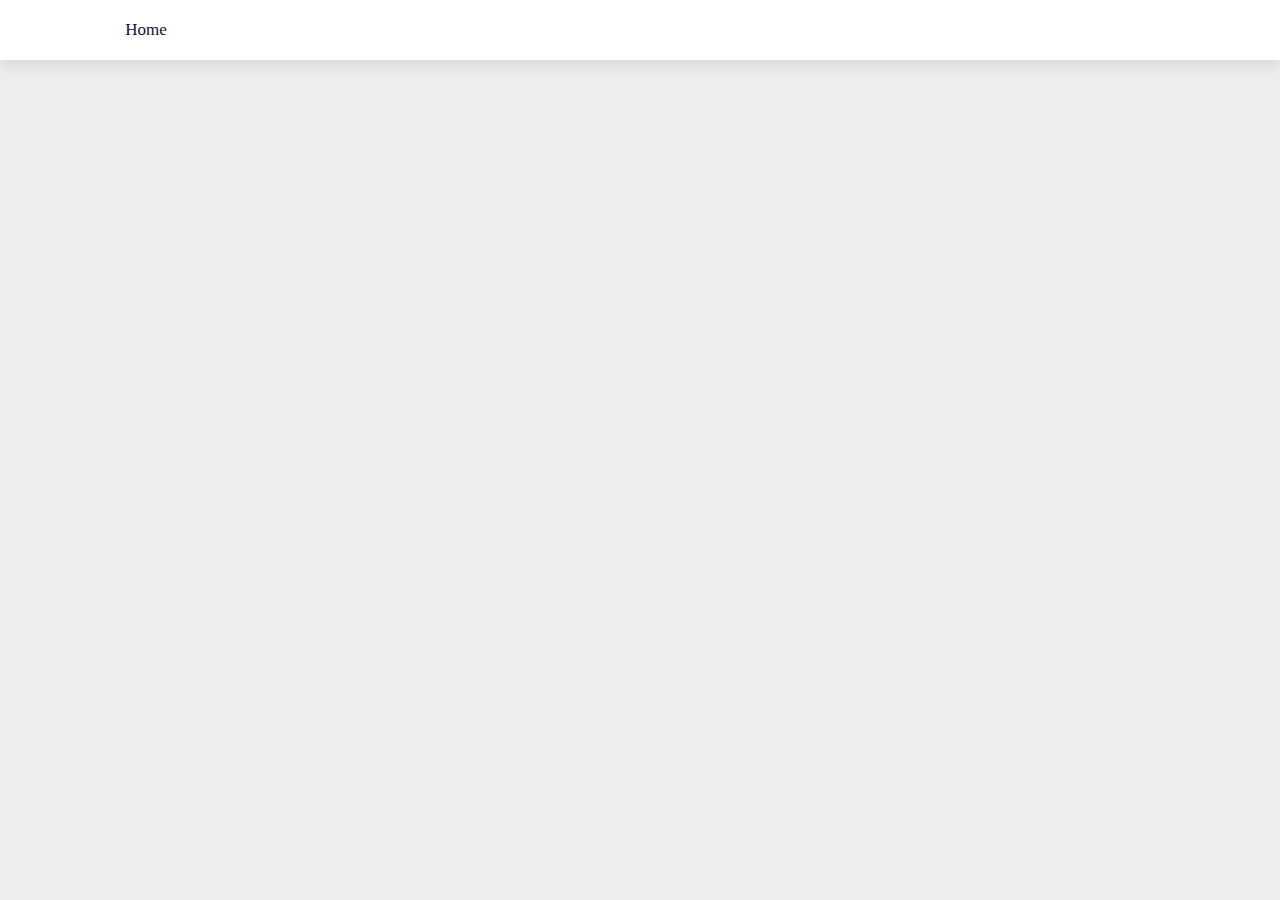
<file: entertainment.html>
<!DOCTYPE html>
<html lang="en">
<head>
    <meta charset="UTF-8">
    <meta http-equiv="X-UA-Compatible" content="IE=edge">
    <meta name="viewport" content="width=device-width, initial-scale=1.0">
    <title>Tuorism</title>
    <link rel="stylesheet" href="asset/css/style.css">

</head>
<body>
    
    <!-- header starts -->
    <header class="header1">
        <nav class="navbar">
          <a href="index.html">Home</a>
        </nav>
    
    
      </header>
    

    <!-- header end  -->

</body>
</html>
</file>
<file: asset/css/style.css>
:root{
    --yellow:rgba(246, 246, 39, 0.897);
    --pink:rgb(246, 147, 164);
    --black:#130f40;
    --light-color:#666;
    --box-shadow:0 .5rem 1.5rem rgba(0,0,0,.1);
    --border:.2rem solid rgba(0,0,0,.1);
    --outline:.1rem solid rgba(0,0,0,.1);
    --outline-hover:.2rem solid var(--black);
}
*{
    margin: 0;
    padding:0;
    box-sizing:border-box;
    outline:none;
    border:none;
    text-decoration:none;
    text-transform:capitalize;
    transition:all .2s linear;
}
html{
    font-size: 62.5%;
    overflow-x: hidden;
    scroll-behavior: smooth;
    scroll-padding-top: 7rem;
}

/* body{
    background: rgb(63, 241, 116);
} */
/* .btn{
    margin-top:2rem;
    display:inline-block;
    padding:.8rem 3rem;
    font-size: 1.7rem;
    border-radius:.5rem;
    border:.2rem solid var(--black);
    background-color:#ff0157;
    cursor:pointer;
    background: none;
} */

.heading{
    text-align: center;
    padding:2rem 0;
    padding-bottom: 3rem;
    font-size: 3.5rem;
    color:var(--black);
}

.heading span{
    background:#ff0157;
    color:#fff;
    text-shadow:0px 0px 3px cyan;
    display: inline-block;
    padding:.5rem 3rem;
    clip-path: polygon(100% 0, 93% 50%, 100% 99%, 0% 100%, 7% 50%, 0% 0%);
}

.btn{
    font-size:1.1em;
    color:#fff;
    display:inline-block;
    background-color:#ff0157;
    padding:11px 33px;
    margin-top:20px;
    text-transform: uppercase;
    text-decoration:none;
    letter-spacing:2px;
    transition:0.5s;
}
.btn:hover{
    letter-spacing:6px;
}
}
.btn1{
    margin-top:1rem;
    display:inline-block;
    padding:.8rem 3rem;
    font-size: 1.2rem;
    font-weight:bolder;
    border-radius:.5rem;
    border:.2rem solid var(--black);
    cursor:pointer;
    background:rgb(239, 9, 48);
    color:#fff;
}
section{
    padding:2rem 9%;
    /* background-color:#666;
    margin-top:2rem;
    margin-bottom:2rem; */
}
body{
    background-color:#eee;
}

.header{
    position:fixed;
    top:0;
    left:0;
    right:0;
    z-index:1000;
    display:flex;
    align-items:center;
    justify-content:space-between;
    padding:2rem 9%;
    background:#fff;
    box-shadow:var(--box-shadow);
}
.header1{
    position:relative;
    top:0;
    left:0;
    right:0;
    z-index:1000;
    display:flex;
    align-items:center;
    justify-content:space-between;
    padding:2rem 9%;
    background:#fff;
    box-shadow:var(--box-shadow);
}
.header .logo{
    font-size:2.5rem;
    font-weight:bolder;
    color:var(--black);
}
.header .logo span{
    color:var(--pink);
}
.header .logo {
    color:var(--yellow);
}
.header .navbar a{
 font-size:1.7rem;
 margin:0 1rem;
 color:var(--black);
}
.header .navbar a:hover{
    color:var(--pink);
}
.header1 .navbar a{
    font-size:1.7rem;
    margin:0 1rem;
    color:var(--black);
   }
   .header1 .navbar a:hover{
       color:var(--pink);
   }
.header .icons div{
    height:4.5rem;
    width:4.5rem;
    line-height:4.5rem;
    border-radius:.5rem;
    background:#eee;
    color:var(--black);
    font-size: 2rem;
    margin-left:.3rem;
    text-align:center;
    cursor: pointer;
}
.header .icons div:hover{
    background:var(--pink);
    color:#fff;
}
#menu-btn{
    display: none;
}
.header .search-form{
    position:absolute;
    top:110%;
    right:-110%;
    background-color:#fff;
    width:50rem;
    height:5rem;
    border-radius:.5rem;
    overflow:hidden;
    display:flex;
    align-items:center;
    box-shadow:var(--box-shadow);
}
.header .search-form input{
    height:100%;
    width:100%;
    background: none;
    text-transform: none;
    font-size: 1.6rem;
    color:var(--black);
    padding:0 1.5rem;
}
.header .search-form label{
    font-size: 2.2rem;
    padding-right: 1.5rem;
    color:var(--black);
    cursor: pointer;
}
.header .search-form label:hover{
    color:var(--orange);
}
.header .search-form.active{
    right:2rem;
    transition: .4s linear;
}

.home{
    position: relative;
    display: flex;
    align-items: center;
    height:100vh;
    justify-content: center;
    background:rgba(0,0,0,0.4);
    padding-top: 17rem;
    padding-bottom: 10rem;
}
.home::before{
    content: '';
    position:absolute;
    top:0;
    left:0;
    bottom:0;
    width:100%;
    height:100%;
    background:url(../photo/kondhanecaves.jpeg);
    background-repeat:no-repeat;
    background-position: center;
    background-size: cover;
    opacity:8;

    z-index:-1;

}
.home .content{
    text-align:center;
    width:60rem;
}
.home .content h3{
    color:rgba(255,255,255,0.8);
    font-size:5rem;
    text-shadow:0px 0px 5px cyan;

}
.home .content h3 span{
    color:var(--pink);
    font-size:7rem;
    text-shadow:3px 3px 5px #ff0157;
    font-weight:bolder;
}
.home .content p{
    color:#fff;
    font-size:1.7rem;
    padding:1rem 0;
    line-height:1.8;
}
.categories{
    display:flex;
    /* align-items:center; */

    flex-direction: column;
    background:#fff;
    padding-top:1rem;
    margin-top:1rem;
    margin-bottom:1rem;
}
.categories .content{
    display:flex;
    /* width:80%; */
    align-items:center;
    justify-content:center;
    flex-wrap: wrap;

}
.categories h3{
    text-align: center;
    font-size:3.7rem;
    font-weight:bolder;
    color:var(--black);
}
.categories .content .box{
    display:flex;
    position:relative;
    justify-content: center;
    align-items: center;
    background:url(../photo/cat8.webp) no-repeat;
    background-position: center;
    background-size: cover;
    width:22rem;
    height:14rem;
    margin-right:4rem;
    box-shadow:0 .5rem 1.5rem rgba(0,0,0,.3);
}


.categories .content .box:nth-child(2){
    background:url(../photo/cat2.jpg) no-repeat;
    background-position: center;
    background-size: cover;
}
.categories .content .box:nth-child(3){
    background:url(../photo/cat3.jpg) no-repeat;
    background-position: center;
    background-size: cover;
}
.categories .content .box:nth-child(4){
    background:url(../photo/cat4.jpg) no-repeat;
    background-position: center;
    background-size: cover;
}
.categories .content .box:nth-child(5){
    background:url(../photo/cat5.jpg) no-repeat;
    background-position: center;
    background-size: cover;
}
.categories .content .box:nth-child(6){
    background:url(../photo/cat6.jpg) no-repeat;
    background-position: center;
    background-size: cover;
}
.categories .content .box:nth-child(7){
    background:url(../photo/cat7.jpg) no-repeat;
    background-position: center;
    background-size: cover;
}
/* .categories .content .box:nth-child(8){
    background:url(../photo/cat8.webp) no-repeat;
    background-position: center;
    background-size: cover;
} */
.categories .content .box a{
    font-size:2.5rem;
    font-weight:bolder;
    text-shadow:1px 1px 8px #fff;
    color:#fff;
    
}

#more {
    display: none;
}

.places{
    
    background:#fff;
    /* padding-top:.5rem; */
    /* margin-top:1rem; */
    
}
.container{
    margin:2rem;
    position:relative;
    display:flex;
    justify-content:center;
    align-items:center;
    flex-direction: column;
    
}
.container .card{

    position:relative;
    width:100%;
    padding:20px;
    margin:20px;
    margin-bottom:1rem;
    background-color:#fff;
    box-shadow:0 .5rem 1.5rem rgba(0,0,0,.3);

}
.container .card .content{
    position:relative;
    height:40rem;
    /* overflow:hidden; */
    overflow:hidden;
}
.container h2{
    color:var(--black);
    font-size:2.7rem;
    font-weight:bolder;
}
.container .card h3{
    color:var(--black);
    font-size:2.5rem;
    margin-bottom:2rem;
}
.container .card h3 span{
    font-size:3.2rem;
    font-weight:bolder;
    color:orange;
    border-left:5px solid orange;
    padding-left:1.5rem;
}
.container .card img{
    width:100%;
    height:550px;
}
.container .card p{
    color: var(--light-color);
    font-size:1.7rem;
    line-height:2.5rem;
    font-weight:600;
    margin-bottom:2rem;
}
.container .card i{
    color:orange;
    font-size:2.25rem;
    margin-top:2rem;
}
.container .card address{
    color:var(--light-color);
    font-size:1.9rem;
}
.container .card .map{
    background:rgba(0,0,0,0.4);
    position:relative;
    width:300px;
    height:180px;
    margin-top:2rem;
    /* border:2px solid red; */
    margin-left:3.8rem;
}
.container .card .map iframe{
    position:absolute;
    width:100%;
    height:100%;

}
.container .card .more{
    position:relative;
    padding:10px 15px;
    background:#17e78c;
    margin-top:15px;
    display:inline-block;
    cursor:pointer;
    text-transform:uppercase;
    color: #383838;
    font-weight:500;
    letter-spacing:2px;
    font-size:14px;
}
.container .card .more::before{
    content:'Read more';
}
.container .card.active .more{
    color:#fff;
    background: #ff3b7e;
}
.container .card.active .more::before{
    content:'Read Less';
}
.container .card.active .content{
    height:auto;
}
.container .card.active .content::before{
    display:none;
}

.contact{
    background:#fff;
    padding-top:2rem;
    margin-top:2rem;
    margin-bottom:3rem;
}
.contact #h2{
    font-size:3.3rem;
    color:var(--black);
    text-align:center;
    margin-bottom:2rem;
}
.contact .office{
    display:flex;
    justify-content:center;
    align-items:center;
    flex-wrap: wrap;
}
.box{
    display:flex;
    flex-direction: column;
    height:15rem;
    width:30rem;
    margin-top:5rem;
    margin-right:5rem;
    background:#fff;
    box-shadow:0 .5rem 1.5rem rgba(0,0,0,.3);
    justify-content:center;
    align-items:center;
    line-height:2.4rem;
    border:1px solid rgba(255,255,255,0.6);
    border-radius:.9rem;
}
.contact .office .box i{
    color:orange;
    font-size:2.7rem;
    margin-bottom:1rem;
}
.contact .office .box h3{
    color:var(--black);
    font-size:1.7rem;
    font-weight: bold;
}
.contact .office .box address{
    color:var(--light-color);
    font-size:1.5rem;
    text-align: justify;
}
.contact .callus{
    display:flex;
    justify-content:center;
    align-items:center;
    flex-wrap: wrap;
    margin-top:5rem;
} 
.contact .callus .form{
    display: flex;
    flex-direction: column;
    width:45%;
    background: #fff;
    box-shadow:0 .5rem 1.5rem rgba(0,0,0,.3);
    margin-top:2rem;
    margin-right:5rem;
    justify-content:center;
    align-items: center;
}
.contact .callus .form h2{
    font-size:3rem;
    margin-top:2rem;
    color:cyan;
}
.contact .callus .form form{
    padding:1.5rem;
    width:80%;
}
.contact .callus .form .inputbox{
    width:100%;
    margin-top:5rem;
}
.contact .callus .form .inputbox input,textarea{
    width:100%;
    /* background:rgba(255,255,255,0.2); */
    background:transparent;
    box-shadow:-3px -3px 6px rgba(255,255,255,0.1) inset,3px 3px 6px rgba(0,0,0,0.4) inset;
    outline:none;
    padding:10px 20px;
    /* border-bottom:3px solid skyblue; */
    /* border:1px solid rgba(255,255,255,0.1); */
    /* border-right:1px solid rgba(255,255,255,0.2) */
    ;
    /* border-bottom:1px solid rgba(255,255,255,0.2); */
    font-size:16px;
    letter-spacing:1px;
    color:cyan;
    border-radius:.5rem;
    /* box-shadow:0px 5psx 5px rgba(0,0,0,0.05); */
}

.contact .callus .form input[type='submit']
{
    background:cyan;
    color: #fff;
    width:30%;
    box-shadow:3px 3px 6px rgba(255,255,255,0.1) inset,-3px -3px 6px rgba(0,0,0,0.4) inset;
    font-weight:bolder;
}
.contact .callus .form iframe
{
    width:100%;
    height:43rem;
}


/* other files css */

.home1{
    position: relative;
    display: flex;
    align-items: center;
    height:500px;
    justify-content: center;
    background:rgba(0,0,0,0.4);
    padding-top: 17rem;
    padding-bottom: 10rem;
}
.home1::before{
    content: '';
    position:absolute;
    top:0;
    left:0;
    bottom:0;
    width:100%;
    height:100%;
    background:url(../photo/tur.jpg);
    background-repeat:no-repeat;
    background-position: center;
    background-size: cover;
    opacity:8;

    z-index:-1;

}
.home1 .content{
    text-align:center;
    width:60rem;
}
.home1 .content h3{
    color:rgba(255,255,255,0.8);
    font-size:5rem;
    text-shadow:0px 0px 5px cyan;

}
.home1 .content h3 span{
    color:var(--pink);
    font-size:7rem;
    text-shadow:3px 3px 5px #ff0157;
    font-weight:bolder;
}
.home1 .content p{
    color:#fff;
    font-size:1.7rem;
    padding:1rem 0;
    line-height:1.8;
}




















@media (max-width:991px){

    html{
        font-size: 55%;
    }

    .header{
        padding:2rem;
    }

    section{
        padding:2rem;
    }

}

@media (max-width:768px){

    #menu-btn{
        display: inline-block;
    }

    .header .search-form{
        width:90%;
    }

    .header .navbar{
        position: absolute;
        top:110%; right:-110%;
        width:30rem;
        box-shadow: var(--box-shadow);
        border-radius: .5rem;
        background: #fff;
    }

    /* .header .navbar.active{
        right:2rem;
        transition: .4s linear;
    } */
    .header .navbar.active{
        right:2rem;
        transition: .4s linear;
    }

    .header .navbar a{
        font-size: 2rem;
        margin:2rem 2.5rem;
        display: block;
    }
    .contact .callus .form{
        width:80%;
    }

}
</file>
